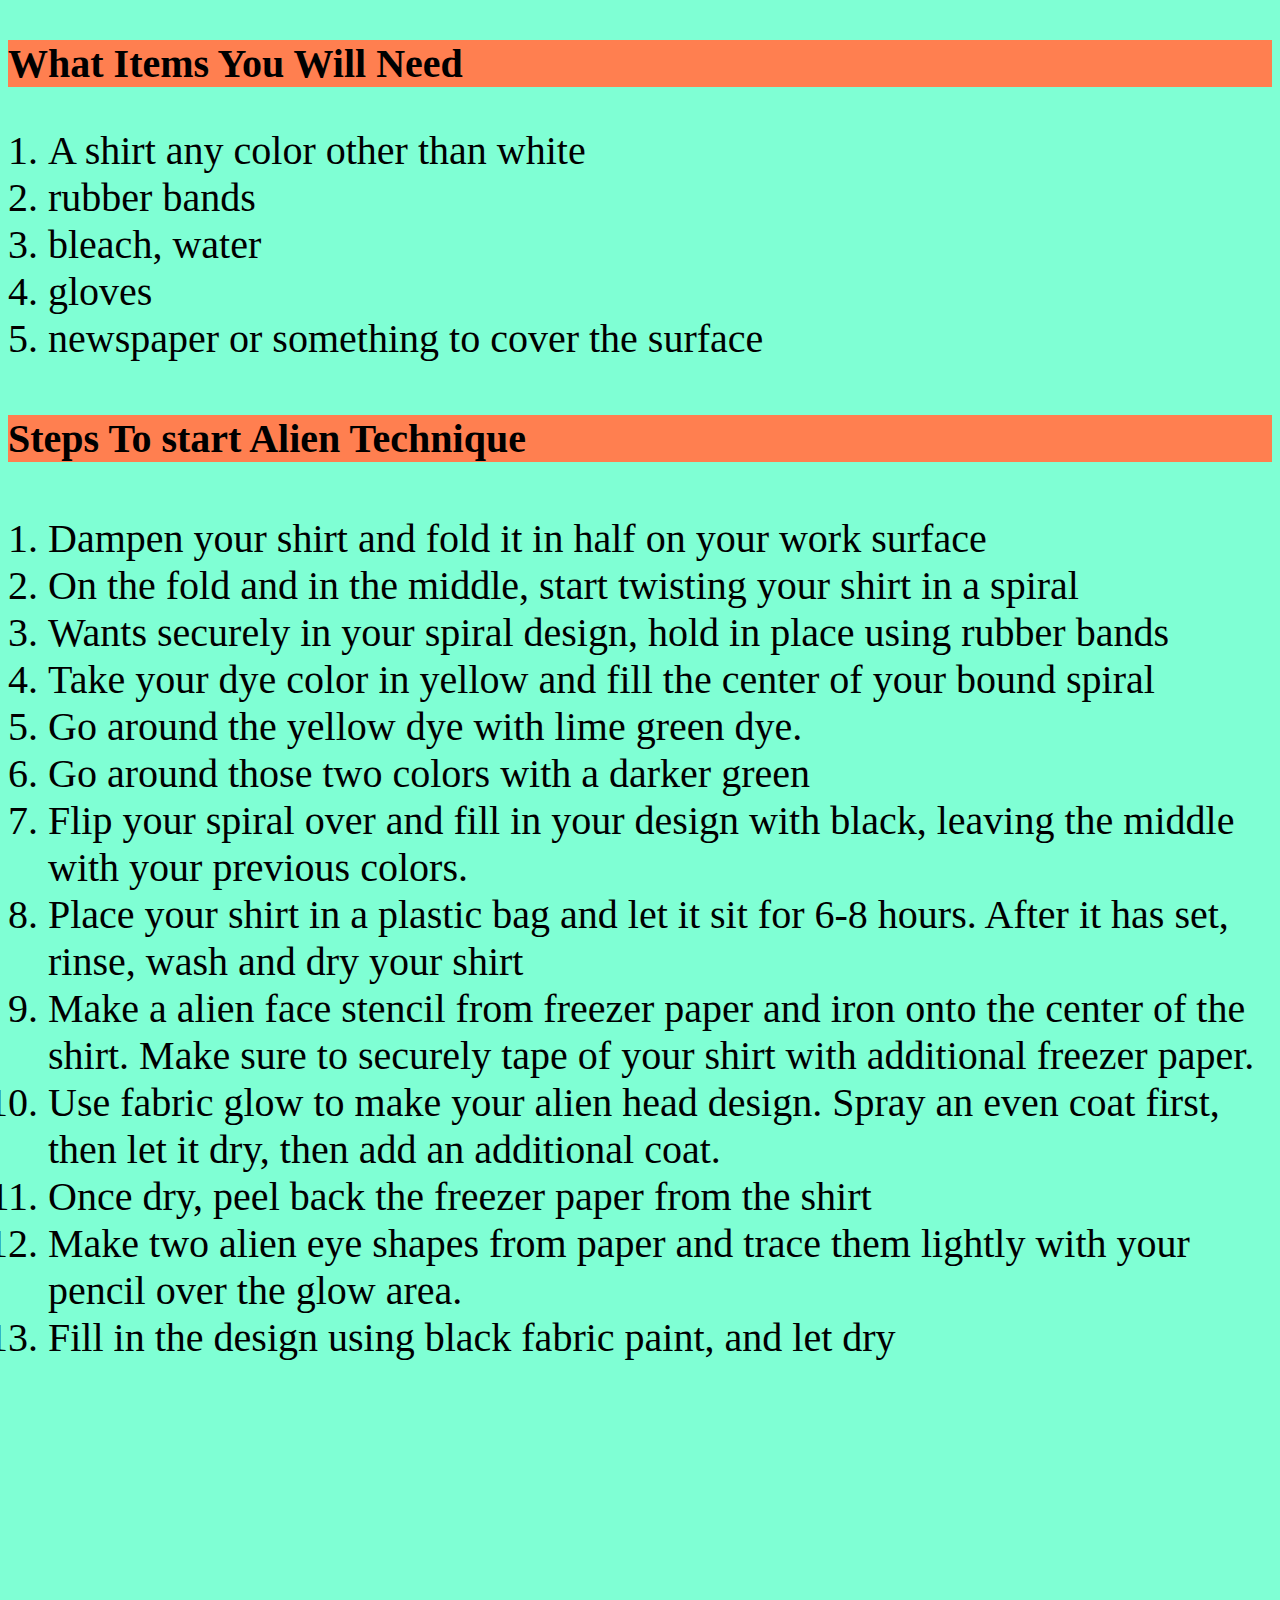
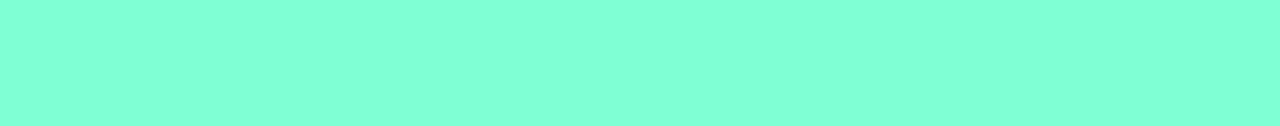
<file: alienneeds.html>
<!DOCTYPE html>
<html> 
    <title>HowToMakeDifferentTieDyeStyles</title>
    <link rel="stylesheet" href="style.css" type="text/css" />   
<body> 
    <h3>What Items You Will Need</h3>   
       <ol>
            <li>A shirt any color other than white</li>
            <li>rubber bands</li>
            <li>bleach, water</li>
            <li>gloves</li>
            <li>newspaper or something to cover the surface</li>
    </ol>
    <h4>Steps To start Alien Technique</h4>
    <ol > 
                <li>Dampen your shirt and fold it in half on your work surface </li>
                <li>On the fold and in the middle, start twisting your shirt in a spiral</li>
                <li>Wants securely in your spiral design, hold in place using rubber bands</li>
                <li>Take your dye color in yellow and fill the center of your bound spiral</li>
                <li>Go around the yellow dye with lime green dye.</li>
                <li>Go around those two colors with a darker green</li>
                <li>Flip your spiral over and fill in your design with black, leaving the middle with your previous colors.</li>
                <li>Place your shirt in a plastic bag and let it sit for 6-8 hours. After it has set, rinse, wash and dry your shirt</li>
                <li>Make a alien face stencil from freezer paper and iron onto the center of the shirt. Make sure to securely tape of your shirt with additional freezer paper.</li>   
                <li>Use fabric glow to make your alien head design. Spray an even coat first, then let it dry, then add an additional coat.</li>
        <li>Once dry, peel back the freezer paper from the shirt</li>
        <li>Make two alien eye shapes from paper and trace them lightly with your pencil over the glow area.</li>
        <li>Fill in the design using black fabric paint, and let dry</li>
                
      <iframe width="560" height="315" src="https://www.youtube.com/embed/-yw2lFI-Ya4" frameborder="0" allow="autoplay; encrypted-media" allowfullscreen></iframe>     </ol>
    
            
        
        
        </body>
        </html>
</file>
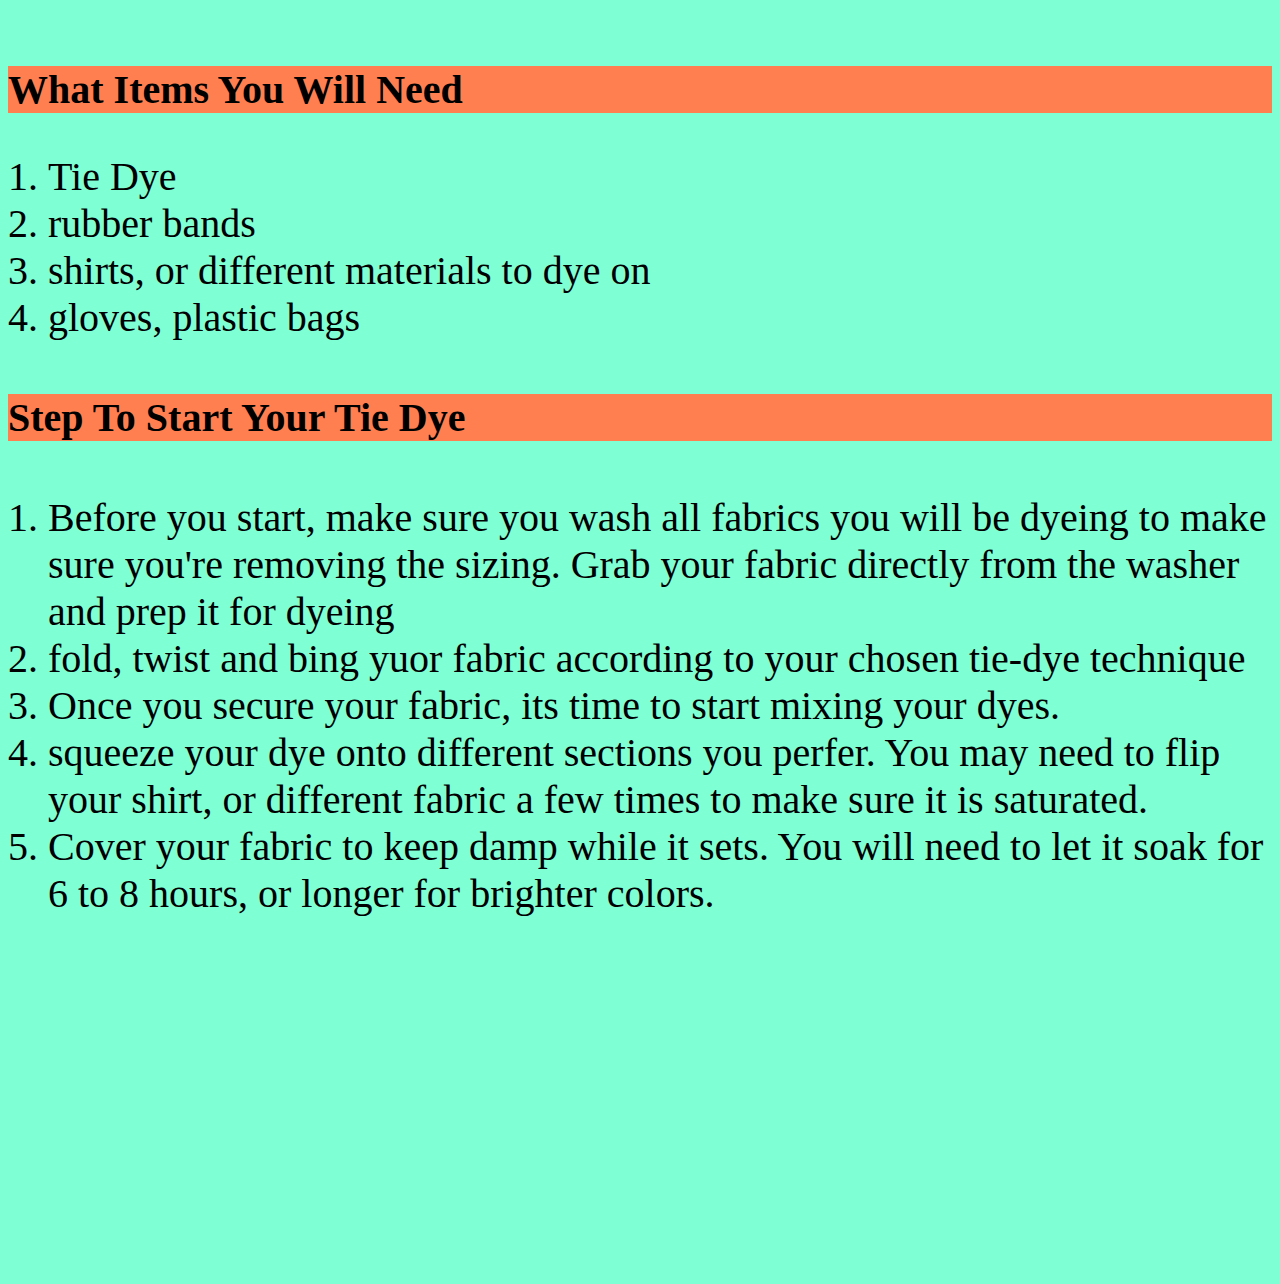
<file: basicneeds.html>
<!DOCTYPE html>
<html>
    <title>HowToMakeDifferentTieDyeStyles</title>
    <link rel="stylesheet" href="style.css"type="text/css" />
    <body><br>
       <h3>What Items You Will Need</h3>   
       <ol>
            <li>Tie Dye</li>
            <li>rubber bands</li>
            <li>shirts, or different materials to dye on</li>
            <li>gloves, plastic bags</li>
        
        </ol>
        <h4> Step To Start Your Tie Dye</h4>
            <ol > 
                <li>Before you start, make sure you wash all fabrics you will be dyeing to make sure you're removing the sizing. Grab your fabric directly from the washer and prep it for dyeing </li>
                <li>fold, twist and bing yuor fabric according to your chosen tie-dye technique</li>
                <li>Once you secure your fabric, its time to start mixing your dyes.</li>
                <li>squeeze your dye onto different sections you perfer. You may need to flip your shirt, or different fabric a few times to make sure it is saturated.</li>
                <li>Cover your fabric to keep damp while it sets. You will need to let it soak for 6 to 8 hours, or longer for brighter colors.</li>
                
           </ol>
        <iframe width="560" height="315" src="https://www.youtube.com/embed/RfNwVOawHc0" frameborder="0" allow="autoplay; encrypted-media" allowfullscreen></iframe> <br>
            
    
        
    
    
    </body>
</html>
</file>
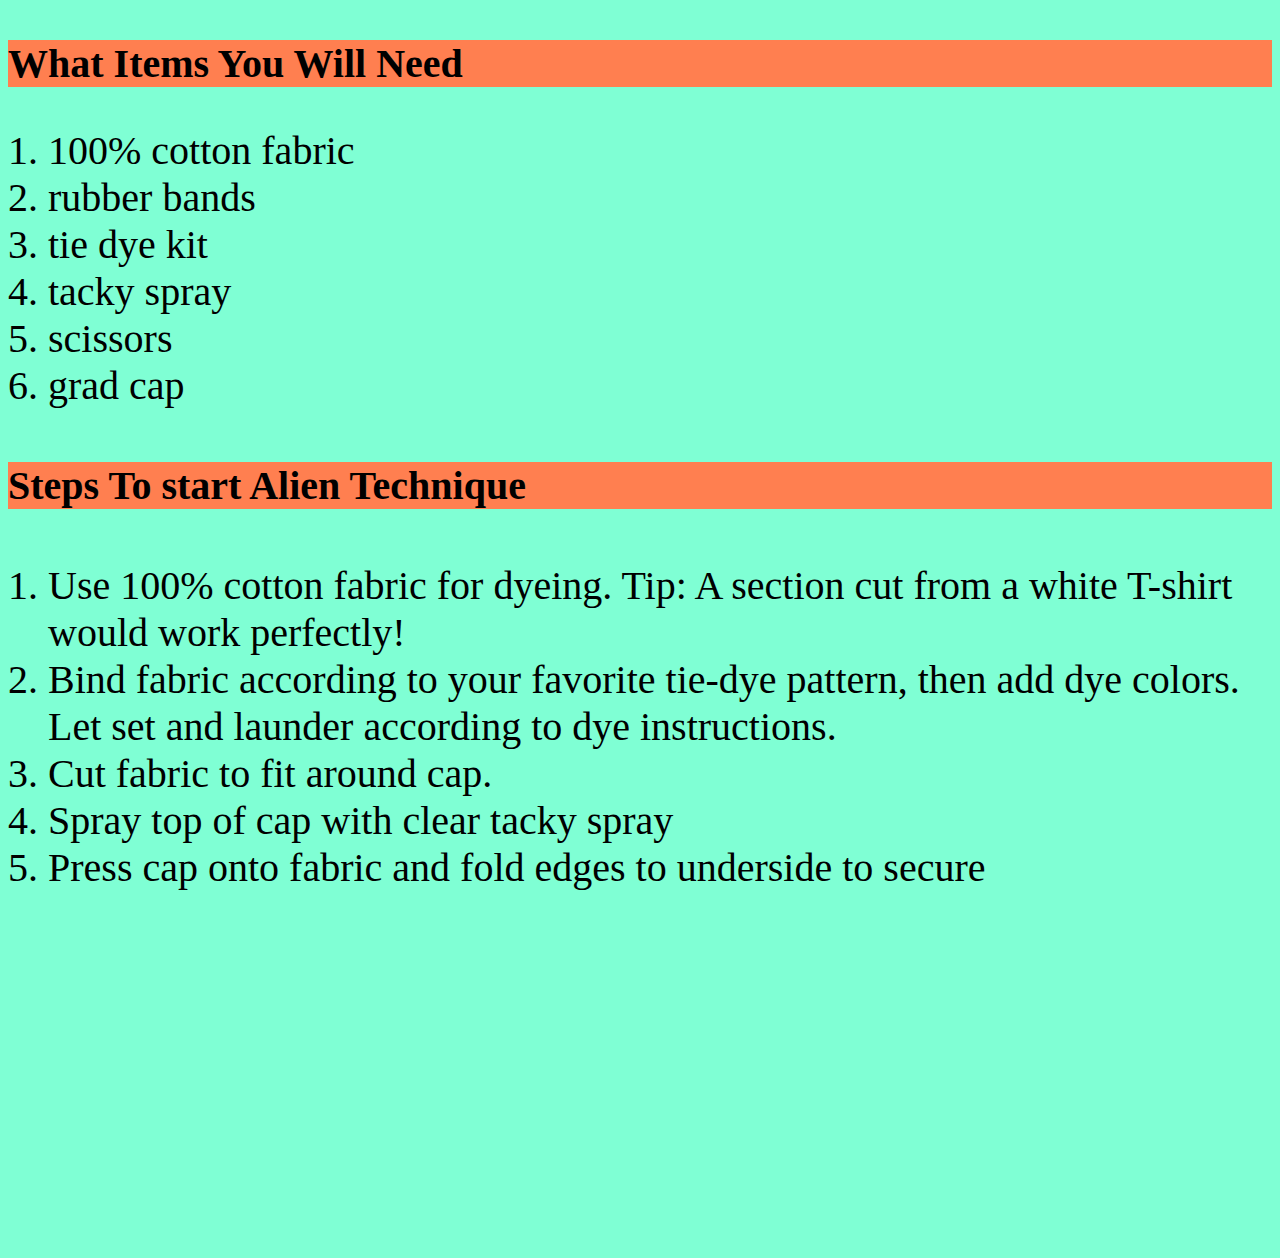
<file: gradcapneeds.html>
<!DOCTYPE html>
<html> 
    <title>HowToMakeDifferentTieDyeStyles</title>
    <link rel="stylesheet" href="style.css" type="text/css" />   
<body> 
    <h3>What Items You Will Need</h3>   
       <ol>
            <li>100% cotton fabric</li>
            <li>rubber bands</li>
            <li>tie dye kit</li>
            <li>tacky spray</li>
            <li>scissors</li>
            <li>grad cap</li>
    </ol>
    <h4>Steps To start Alien Technique</h4>
    <ol > 
                <li>Use 100% cotton fabric for dyeing. Tip: A section cut from a white T-shirt would work perfectly! </li>
                <li>Bind fabric according to your favorite tie-dye pattern, then add dye colors. Let set and launder according to dye instructions.</li>
                <li>Cut fabric to fit around cap.</li>
                <li>Spray top of cap with clear tacky spray</li>
                <li>Press cap onto fabric and fold edges to underside to secure</li>
                
           </ol>   
    <iframe width="560" height="315" src="https://www.youtube.com/embed/jyDFWIFvF3k" frameborder="0" allow="autoplay; encrypted-media" allowfullscreen></iframe>
            
        
        
        </body>
        </html>
</file>
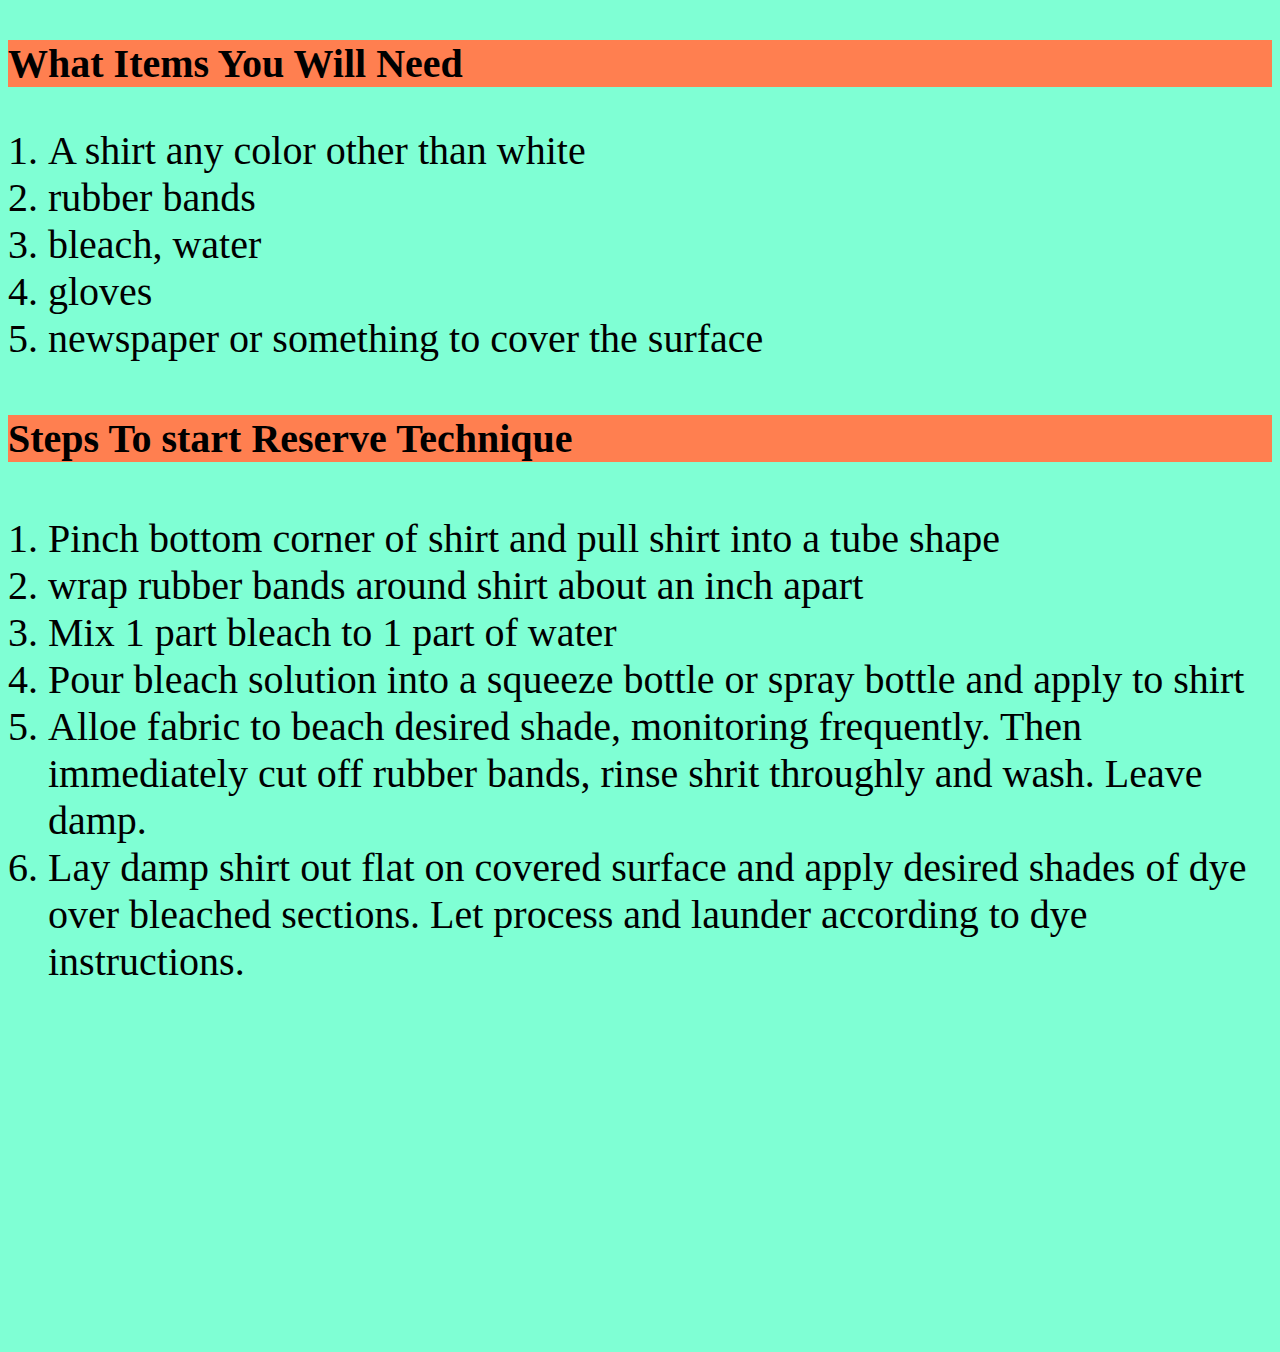
<file: reserveneeds.html>
<!DOCTYPE html>
<html> 
    <title>HowToMakeDifferentTieDyeStyles</title>
    <link rel="stylesheet" href="style.css" type="text/css" />   
<body>
    <h3>What Items You Will Need</h3>   
       <ol>
            <li>A shirt any color other than white</li>
            <li>rubber bands</li>
            <li>bleach, water</li>
            <li>gloves</li>
            <li>newspaper or something to cover the surface</li>
    </ol>
    <h4>Steps To start Reserve Technique</h4>
    <ol > 
                <li>Pinch bottom corner of shirt and pull shirt into a tube shape </li>
                <li>wrap rubber bands around shirt about an inch apart</li>
                <li>Mix 1 part bleach to 1 part of water</li>
                <li>Pour bleach solution into a squeeze bottle or spray bottle and apply to shirt</li>
                <li>Alloe fabric to beach desired shade, monitoring frequently. Then immediately cut off rubber bands, rinse shrit throughly and wash. Leave damp.</li>
                <li>Lay damp shirt out flat on covered surface and apply desired shades of dye over bleached sections. Let process and launder according to dye instructions.</li>
                
           </ol>
    <iframe width="560" height="315" src="https://www.youtube.com/embed/OHjzuF41YEk" frameborder="0" allow="autoplay; encrypted-media" allowfullscreen></iframe>
            
        
        
        </body>
        </html>
</file>
<file: style.css>
body{
    background-color: aquamarine;
}
h3{
    background-color: coral; font-size: 40px;
}  
h4{
    background-color: coral; font-size: 40px;
}
ol{
    font-size: 40px;
}
h1{
    text-align: center;
}  
h2{
    text-align: center;
}   
h5{
    text-align: center;
}
h7{
    text-align: center; font-size: 20px;
}
</file>
